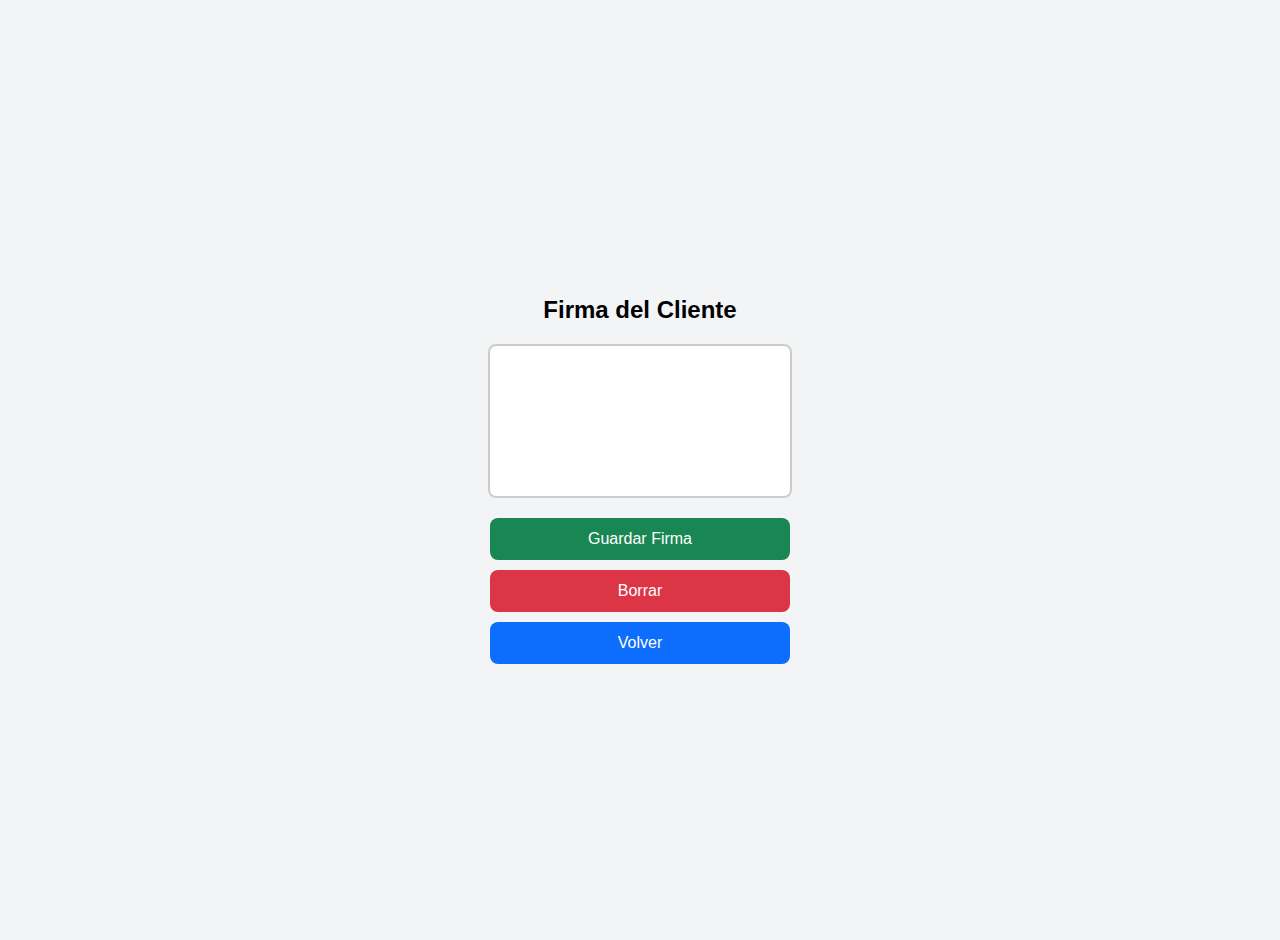
<file: firma.html>
<!DOCTYPE html>
<html lang="es">

<head>
    <meta charset="UTF-8" />
    <meta name="viewport" content="width=device-width, initial-scale=1.0" />
    <title>Firmar</title>
    <style>
        body {
            margin: 0;
            font-family: Arial, sans-serif;
            background-color: #f3f4f6;
            display: flex;
            flex-direction: column;
            align-items: center;
            justify-content: center;
            padding: 20px;
            height: 100vh;
        }

        h2 {
            margin-bottom: 20px;
        }

        canvas {
            border: 2px solid #ccc;
            border-radius: 8px;
            background: white;
            touch-action: none;
        }

        .botones {
            margin-top: 20px;
            display: flex;
            gap: 10px;
            flex-direction: column;
            width: 100%;
            max-width: 300px;
        }

        button {
            padding: 12px;
            font-size: 16px;
            border: none;
            border-radius: 8px;
            cursor: pointer;
        }

        .guardar {
            background-color: #198754;
            color: white;
        }

        .borrar {
            background-color: #dc3545;
            color: white;
        }

        .volver {
            background-color: #0d6efd;
            color: white;
            text-decoration: none;
            text-align: center;
            padding: 12px;
            border-radius: 8px;
            font-size: 16px;
        }
    </style>
</head>

<body>
    <h2>Firma del Cliente</h2>
    <canvas id="canvas" width="300" height="150"></canvas>

    <div class="botones">
        <button class="guardar" onclick="guardarFirma()">Guardar Firma</button>
        <button class="borrar" onclick="limpiarCanvas()">Borrar</button>
        <a href="index.html" class="volver">Volver</a>
    </div>

    <script>
        const canvas = document.getElementById("canvas");
        const ctx = canvas.getContext("2d");
        let dibujando = false;

        canvas.addEventListener("touchstart", (e) => {
            const touch = e.touches[0];
            const rect = canvas.getBoundingClientRect();
            ctx.beginPath();
            ctx.moveTo(touch.clientX - rect.left, touch.clientY - rect.top);
            dibujando = true;
        });

        canvas.addEventListener("touchmove", (e) => {
            if (!dibujando) return;
            const touch = e.touches[0];
            const rect = canvas.getBoundingClientRect();
            ctx.lineTo(touch.clientX - rect.left, touch.clientY - rect.top);
            ctx.stroke();
        });

        canvas.addEventListener("touchend", () => {
            dibujando = false;
        });

        function limpiarCanvas() {
            ctx.clearRect(0, 0, canvas.width, canvas.height);
        }

        function guardarFirma() {
            const imagenFirma = canvas.toDataURL("image/png");
            localStorage.setItem("firmaCliente", imagenFirma);
            alert("✅ Firma guardada correctamente");
        }
    </script>
</body>

</html>
</file>
